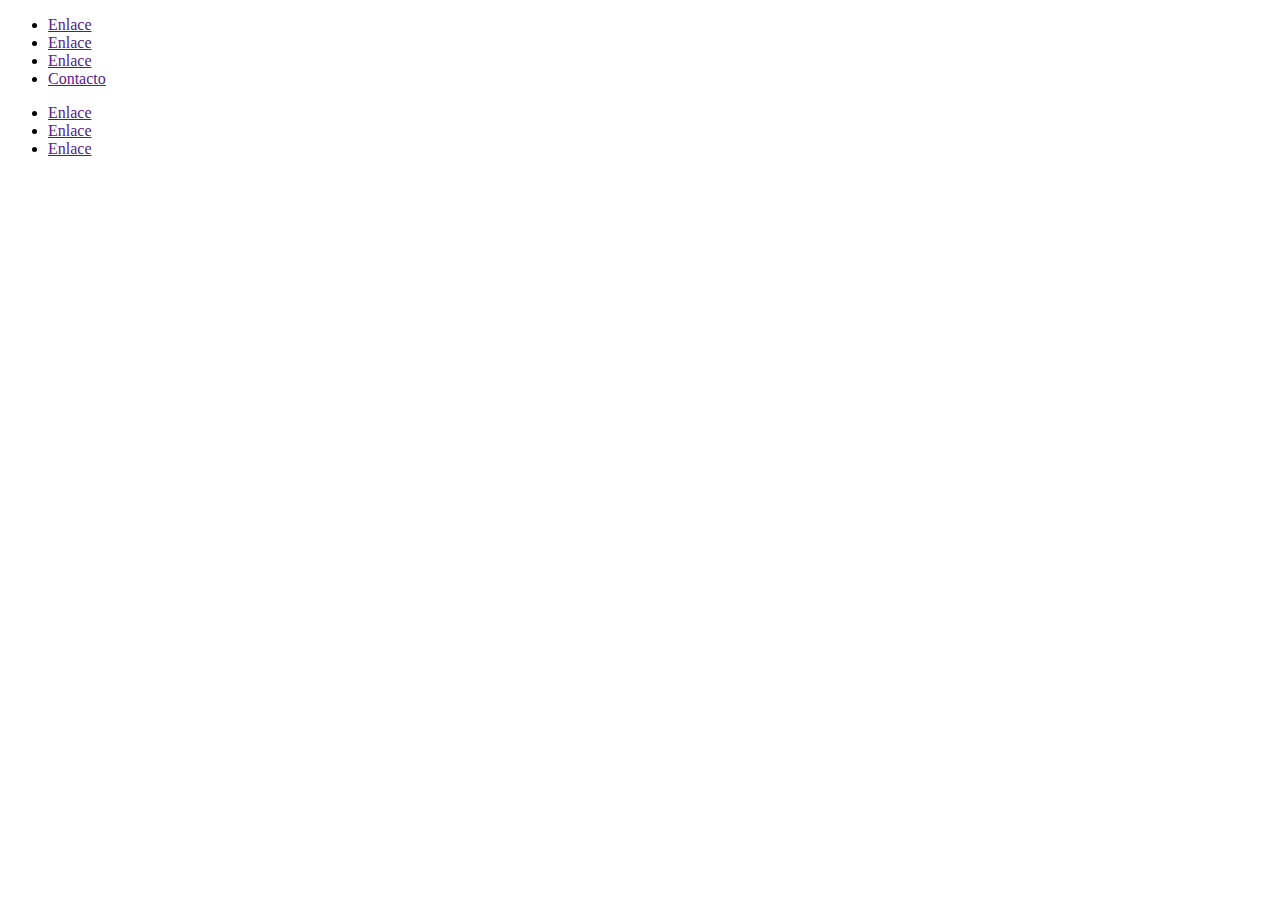
<file: index.html>
<!DOCTYPE html>
<html lang="en">
<head>
    <meta charset="UTF-8">
    <meta http-equiv="X-UA-Compatible" content="IE=edge">
    <meta name="viewport" content="width=device-width, initial-scale=1.0">
    <link rel="stylesheet" href="style.css">
    <title>Julia Fabris</title>
</head>
<body>
    <header>
<nav>
    <ul class="header">
        <li class="header-item"><span><a href=""> Enlace</a></span></li>
        <li class="header-item"><span><a href=""> Enlace</a></span></li>
        <li class="header-item"><span><a href=""> Enlace</a></span></li>
        <li class="header-item"><span><a href=""> Contacto</a></span></li>
    </ul>
</nav>
    </header>
    <main>
<section>
    <article>

    </article>
    <aside>

    </aside>
</section>
<footer>
    <ul class="footer">
        <li><a class="link-footer" href="">Enlace</a>
        </li>
        <li><a class="link-footer" href="">Enlace</a>
        </li>
        <li><a class="link-footer" href="">Enlace</a>
        </li>
    </ul>
</footer>
    </main>

    
</body>
</html>
</file>
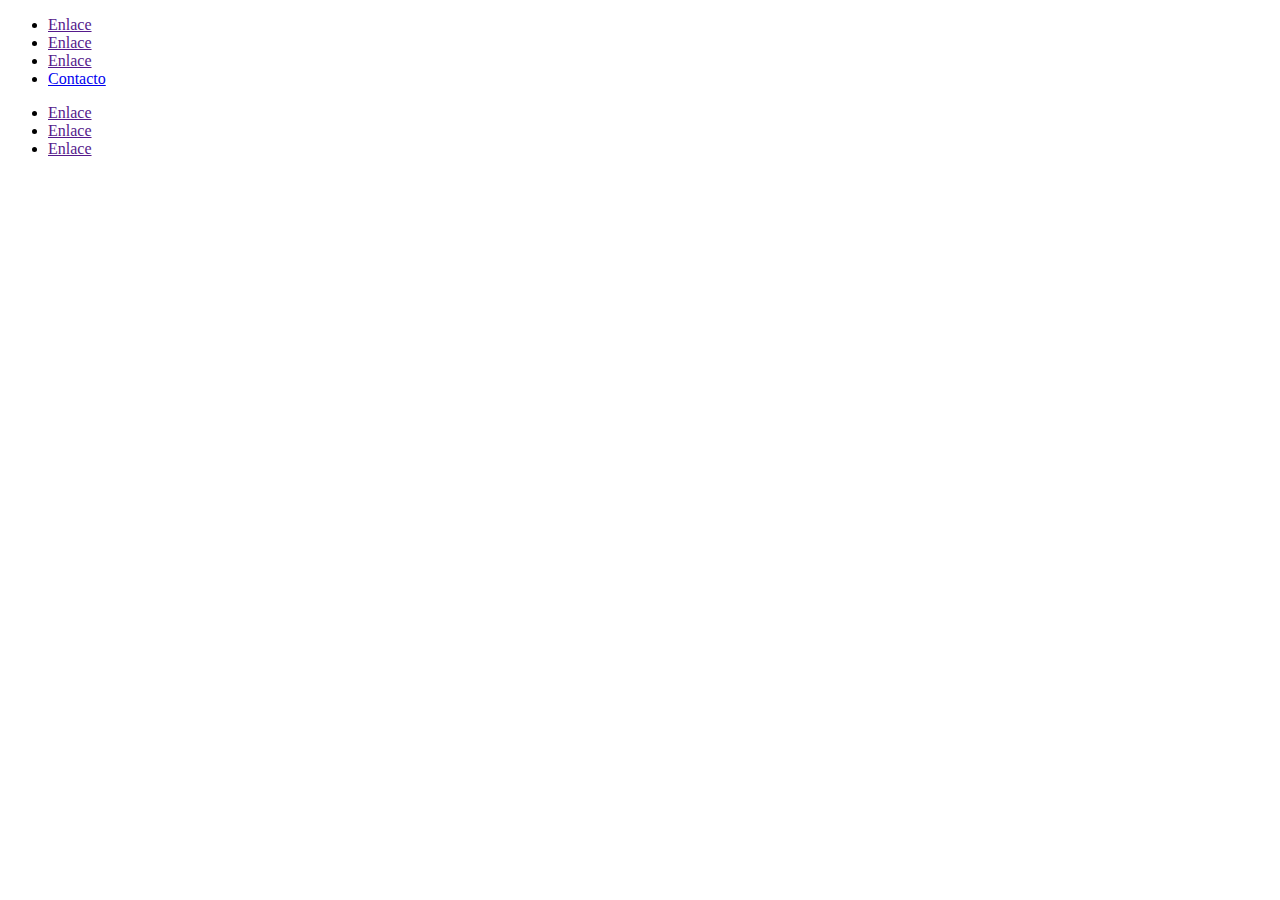
<file: contacto.html>
<!DOCTYPE html>
<html lang="en">
<head>
    <meta charset="UTF-8">
    <meta http-equiv="X-UA-Compatible" content="IE=edge">
    <title>Julia Fabris - Contacto</title>
</head>
<body>
    <header>
        <nav>
            <ul class="header">
                <li class="header-item"><span><a href=""> Enlace</a></span></li>
                <li class="header-item"><span><a href=""> Enlace</a></span></li>
                <li class="header-item"><span><a href=""> Enlace</a></span></li>
                <li class="header-item"><span><a href="contacto.html"> Contacto</a></span></li>
            </ul>
        </nav>
            </header>
            <main>
        <section>
            <article>
        
            </article>
            <aside>
        
            </aside>
        </section>
        <footer>
            <ul class="footer">
                <li><a class="link-footer" href="">Enlace</a>
                </li>
                <li><a class="link-footer" href="">Enlace</a>
                </li>
                <li><a class="link-footer" href="">Enlace</a>
                </li>
            </ul>
        </footer>
            </main>
</body>
</html>
</file>
<file: style.css>
body{
    background-color:linear-gradient(purple,blue,black);
}
</file>
